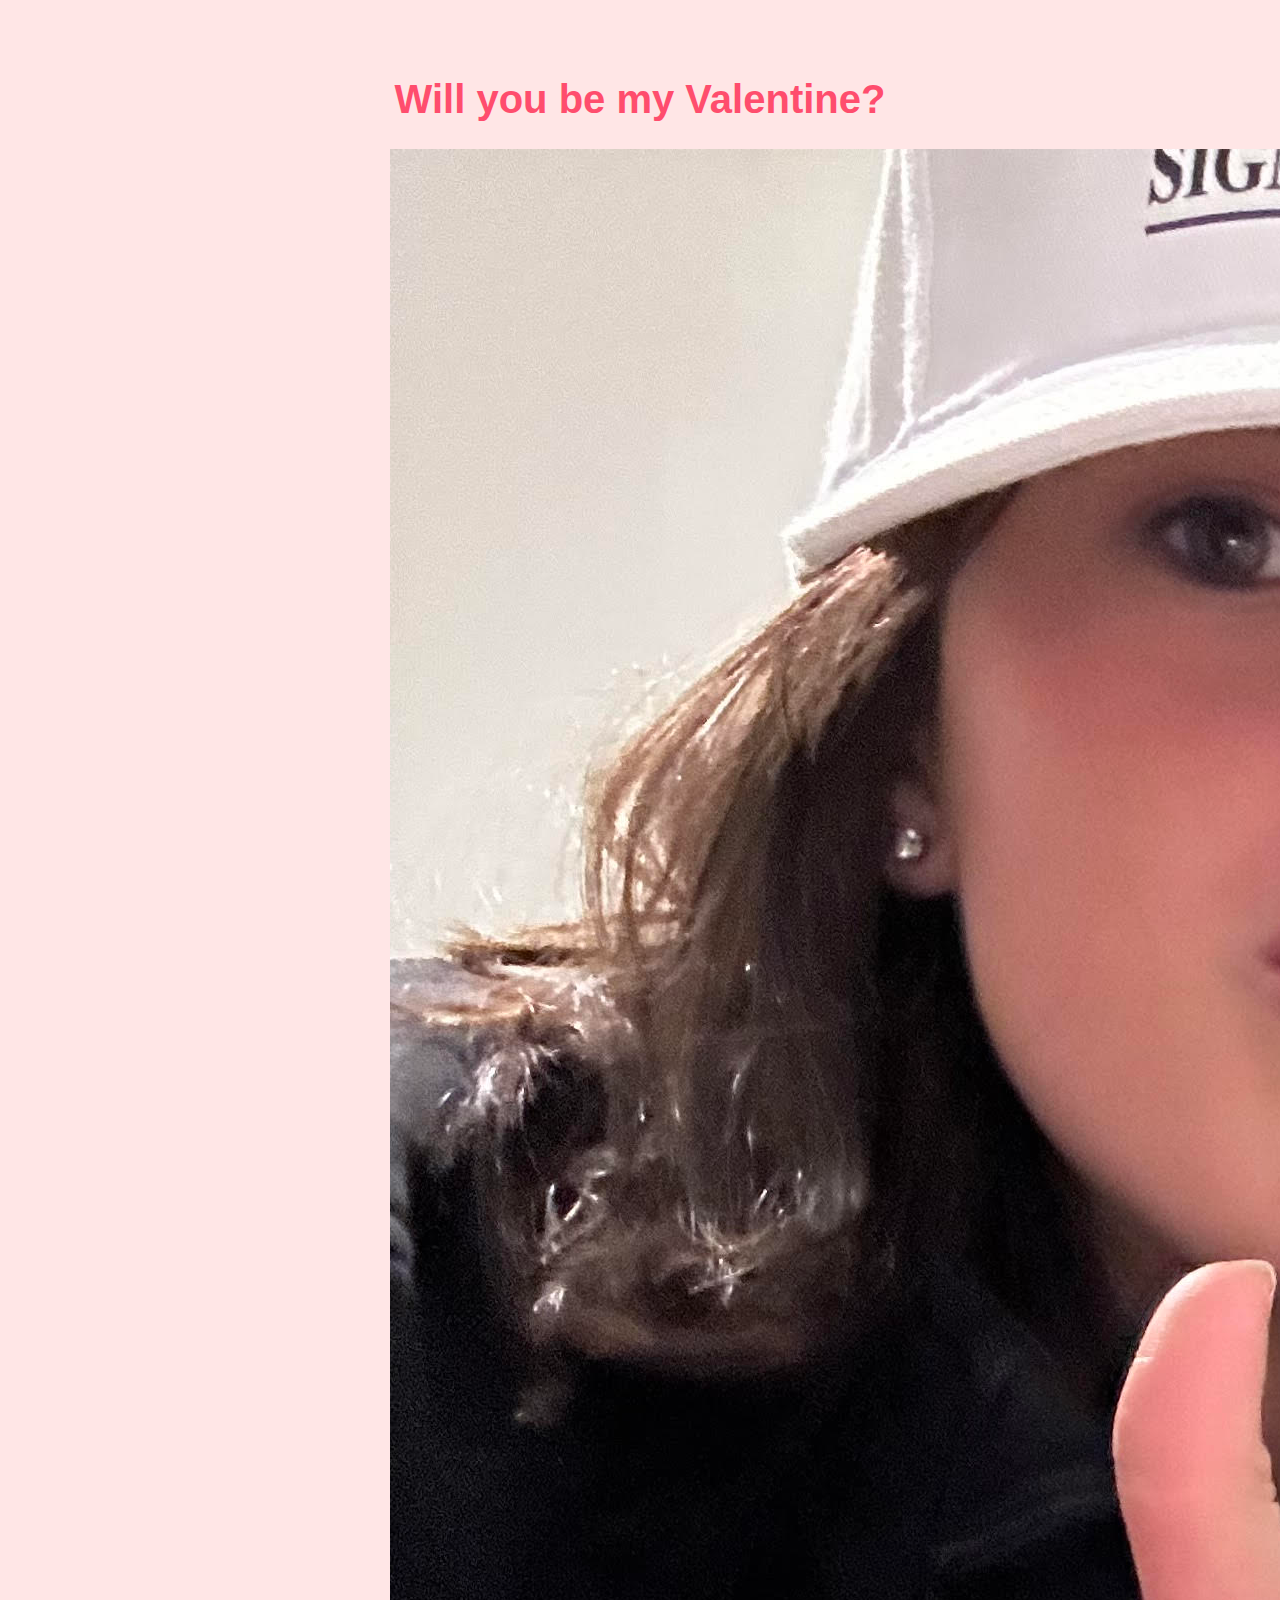
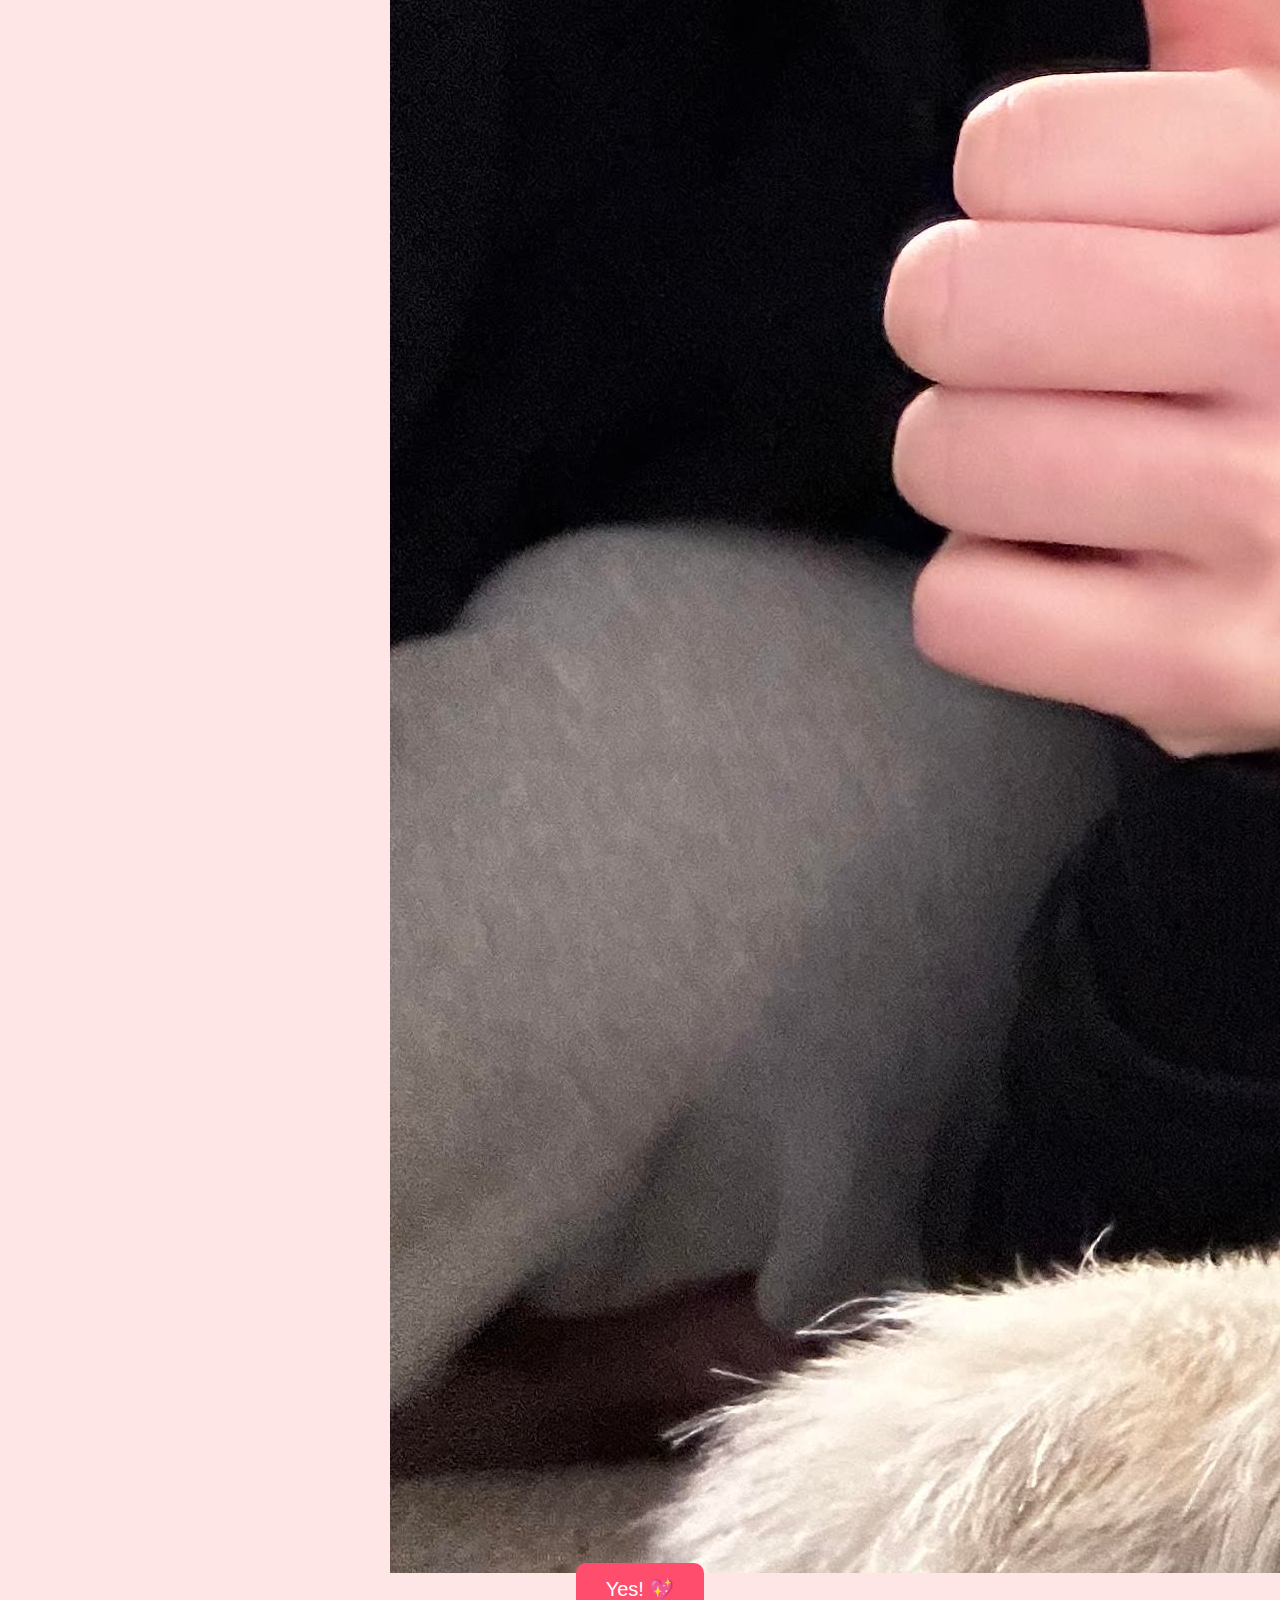
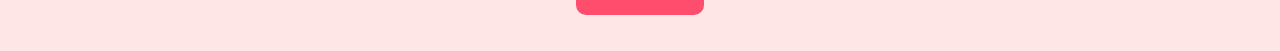
<file: index.html>
<!DOCTYPE html>
<html lang="en">
<head>
    <meta charset="UTF-8">
    <title>Will You Be My Valentine?</title>
    <link rel="stylesheet" href="style.css">
</head>
<body>
    <div class="container">
        <h1>Will you be my Valentine?</h1>
        <img src="emily.jpg" alt="Valentine Image">
        <a href="yes.html" class="btn">Yes! 💖</a>
    </div>
</body>
</html>
</file>
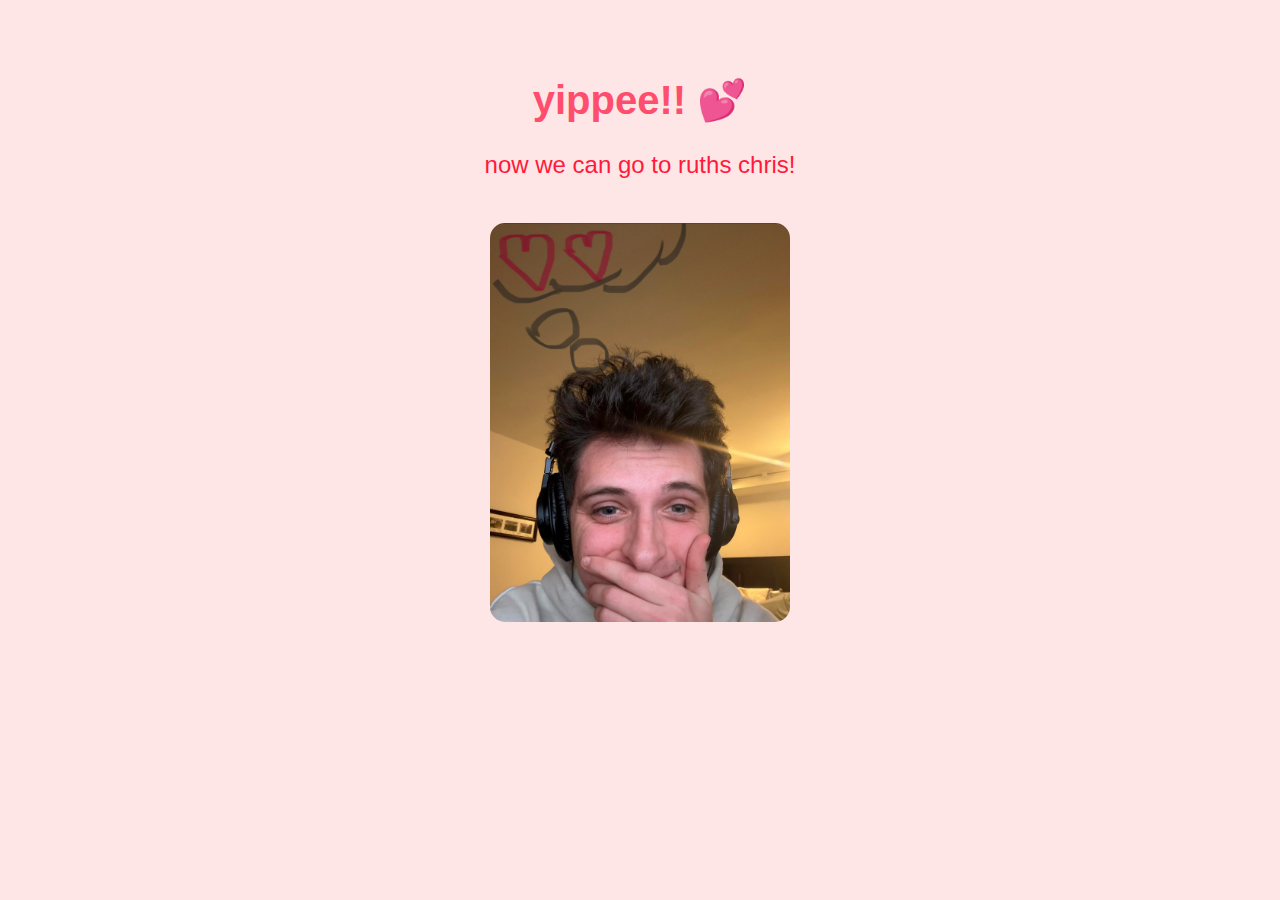
<file: yes.html>
<!DOCTYPE html>
<html lang="en">
<head>
    <meta charset="UTF-8">
    <title>Yay!</title>
    <link rel="stylesheet" href="style.css">
</head>
<body>
    <div class="container">
        <h1>yippee!! 💕</h1>
        <p>now we can go to ruths chris!</p>
        <img src="jack.jpg" alt="Happy Image" class="center-img">
    </div>
</body>
</html>
</file>
<file: style.css>
body {
  background-color: #ffe6e6;
  font-family: 'Arial', sans-serif;
  text-align: center;
  margin: 0;
  padding: 50px 10px;
}

.container {
  max-width: 500px;
  margin: 0 auto;
}

.center-img {
  width: 300px;
  height: auto;
  border-radius: 15px;
  margin: 20px 0;
}

h1 {
  font-size: 40px;
  color: #ff4d6d;
}

p {
  font-size: 24px;
  color: #ff1a3c;
}

/* Buttons container */
.button-container {
  position: relative;          /* for No button absolute positioning */
  margin-top: 30px;
  height: 80px;                /* enough space for vertical movement */
  width: 100%;
  max-width: 400px;
  margin-left: auto;
  margin-right: auto;
  display: flex;
  align-items: center;         /* vertical centering */
  justify-content: flex-start; /* Yes stays on left */
  padding: 0 20px;             /* padding to inset Yes button */
}

#yes-btn {
  position: relative;          /* stays in flex flow */
}

#no-btn {
  position: absolute;          /* No moves freely */
  top: 50%;
  left: 50%;                   /* initial position */
  transform: translate(-50%, -50%);
}

.btn {
  padding: 15px 30px;
  background-color: #ff4d6d;
  color: white;
  text-decoration: none;
  font-size: 20px;
  border-radius: 10px;
  cursor: pointer;
  transition: 0.3s;
}

.btn:hover {
  background-color: #ff1a3c;
}
</file>
